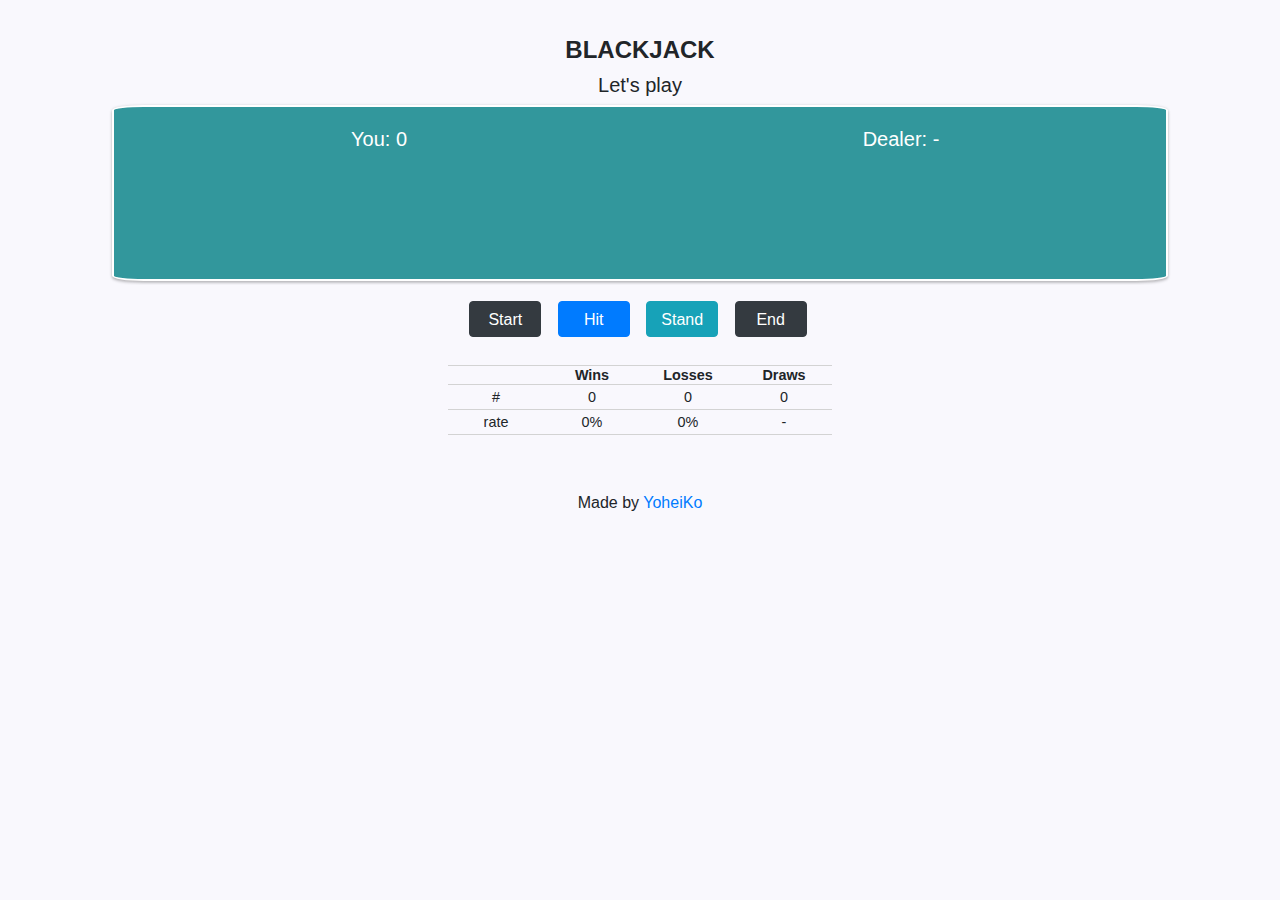
<file: blackjack.html>
<html lang="en">
<head>
    <meta charset="UTF-8">
    <meta name="viewport" content="width=device-width, initial-scale=1.0">
    <meta content="This is a free online blackjack game. The game is set as a fair game against the dealer. There is a table computing the winning ratio, which is expected to converge to 50% if you take a rational strategy. Let's play." name="description">
    <meta name="robots" content="noindex,nofollow">

    <meta property="og:title" content="Online Blackjack Game" />
    <meta property="og:type" content="website" />
    <meta property="og:url" content="https://yoheiko.github.io/blackjack" />
    <meta property="og:image" content="https://yoheiko.com/wp-content/uploads/2020/12/blackjack_thumb_nail.png" />
    <meta property="og:site_name" content="Online Blackjack Game" />
    <meta property="og:description" content="This is a free online blackjack game. The game is set as a fair game against the dealer. There is a table computing the winning ratio, which is expected to converge to 50% if you take a rational strategy. Let's play." />    




    <title>Online Blackjack Game</title>
    <link rel="shortcut icon" href="static_black/images/52_images/cards_png_zip/PNG/others/red_back.png">
    <link rel="stylesheet" href="static_black/css/style.css">
    <link rel="stylesheet" href="https://stackpath.bootstrapcdn.com/bootstrap/4.3.1/css/bootstrap.min.css" integrity="sha384-ggOyR0iXCbMQv3Xipma34MD+dH/1fQ784/j6cY/iJTQUOhcWr7x9JvoRxT2MZw1T" crossorigin="anonymous">
    
    <link rel="preconnect" href="https://fonts.gstatic.com">
    <link href="https://fonts.googleapis.com/css2?family=Roboto:wght@300;400&display=swap" rel="stylesheet">
    
</head>
<body>
    <div class="main">
        <div class="main__ch_5">
            <h4 id="main__ch_5__title">BLACKJACK</h4>
            <h5 id="ch5_blackjack-result-h5"> <span id="ch5_blackjack-result">Let's play</span> </h5>
            <div class="ch_5__field" id="end_2">
                <div id="ch_5__field__your-box">
                    <h5>You: <span id="ch_5__field__your-box__result">0</span></h5>
                </div>
                <div id="ch_5__field__dealer-box">
                    <h5>Dealer: <span id="ch_5__field__dealer-box__result">-</span></h5>
                </div>
            </div>
            <div class="ch_5__field_2" id="end_3">
                <div class="ch_5__field_2_buttons">
                    <button class="btn btn-dark mr-2" id="blackjack-start-button">Start</button>
                    <button class="btn btn-primary mr-2" id="blackjack-hit-button">Hit</button> 
                    <button class="btn btn-info mr-2" id="blackjack-stand-button">Stand</button>
                    <button class="btn btn-dark mr-2" id="blackjack-end-button">End</button>
                </div>
            </div>
            <div class="ch_5__field_3">
                <table id="ch_5__field__table">
                    <tr>
                        <th></th>
                        <th>Wins</th>
                        <th>Losses</th>
                        <th>Draws</th>
                    </tr>
                    <tr>
                        <td>#</td>
                        <td>0</td>
                        <td>0</td>
                        <td>0</td>
                    </tr>
                    <tr>
                        <td>rate</td>
                        <td>0%</td>
                        <td>0%</td>
                        <td>-</td>
                    </tr>
                </table>
            </div>
            <div class="ch_5__field_3__fotter">
                <div>Made by <a href="https://github.com/YoheiKo">YoheiKo</a></div>
            </div>

        </div>
    
    
    </div>    
    <script src="static_black/js/script.js"></script>
</body>
</html>
</file>
<file: static_black/css/style.css>
html, body {
    height: 100%;
    background-color: #F9F8FD
}

.main {
    font-family: 'Haas Grot Text R Web', 'Helvetica Neue', Helvetica, Arial, sans-serif;
    height: 100%;
    padding-top: 12px;
    margin: 0;
    display: flex;
    flex-direction: column;
    justify-content: center;
    align-items: center;
    background-color: #F9F8FD
}


.main__ch_5 {
    width: 85%;
    margin: 8px auto;
    height: 100%;
    padding: 16px;
    text-align: center;
}

#main__ch_5__title {
    font-weight: 600;
}

.ch_5__field , .ch_5__field_2, .ch_5__field_3, .ch_5__field_3__footer{
    display: flex;
    flex-direction: row;
    flex-wrap: wrap;
    justify-content: space-around;
    margin: 4px auto;
    padding: 4px;
    background-color: #F9F8FD
}


.ch_5__field {
    background-color: #32979C;/*rgba(11,102,35,1); */
    border: 2px solid white;
    border-radius: 3%;
    box-shadow: 0 0 3px 0 rgba(0,0,0,.12), 0 2px 3px 0 rgba(0,0,0,.22);
    color: white;
}

.ch_5__field div {
    flex: 1; /*equal amount of priority */
    padding: 16px;
    min-height: 164px;
    height:60%;
    text-align: center;
}


.ch_5__field_2 div  {
    padding: 8px;
}


.ch_5__field_2 div button {
    width: 72px;
    height: 36px;
    margin: 4px;
}

#ch_5__field__your-box img {
    width: 40%;
    max-width: 108px;
    margin: 4px;
}

#ch_5__field__dealer-box img {
    width: 40%;
    max-width: 108px;
    margin: 4px;
}

table {
    margin: 4px;
    border-top: 0.5px solid lightgray;
    border-bottom: 0.5px solid lightgray;
    font-size:0.9em;
}

tr  {
    width: 96px;
    padding: 4px;
    text-align: center;
    border-bottom: 0.5px solid lightgray;
}


td  {
    width: 96px;
    padding: 4px;
    text-align: center;
}

.ch_5__field_3__fotter {
    margin-top: 32px;
    padding-top: 16px;
    padding-bottom: 16px;
    display: flex;
    justify-content: center;
    align-items: center;
    flex-direction: column;
}
</file>
